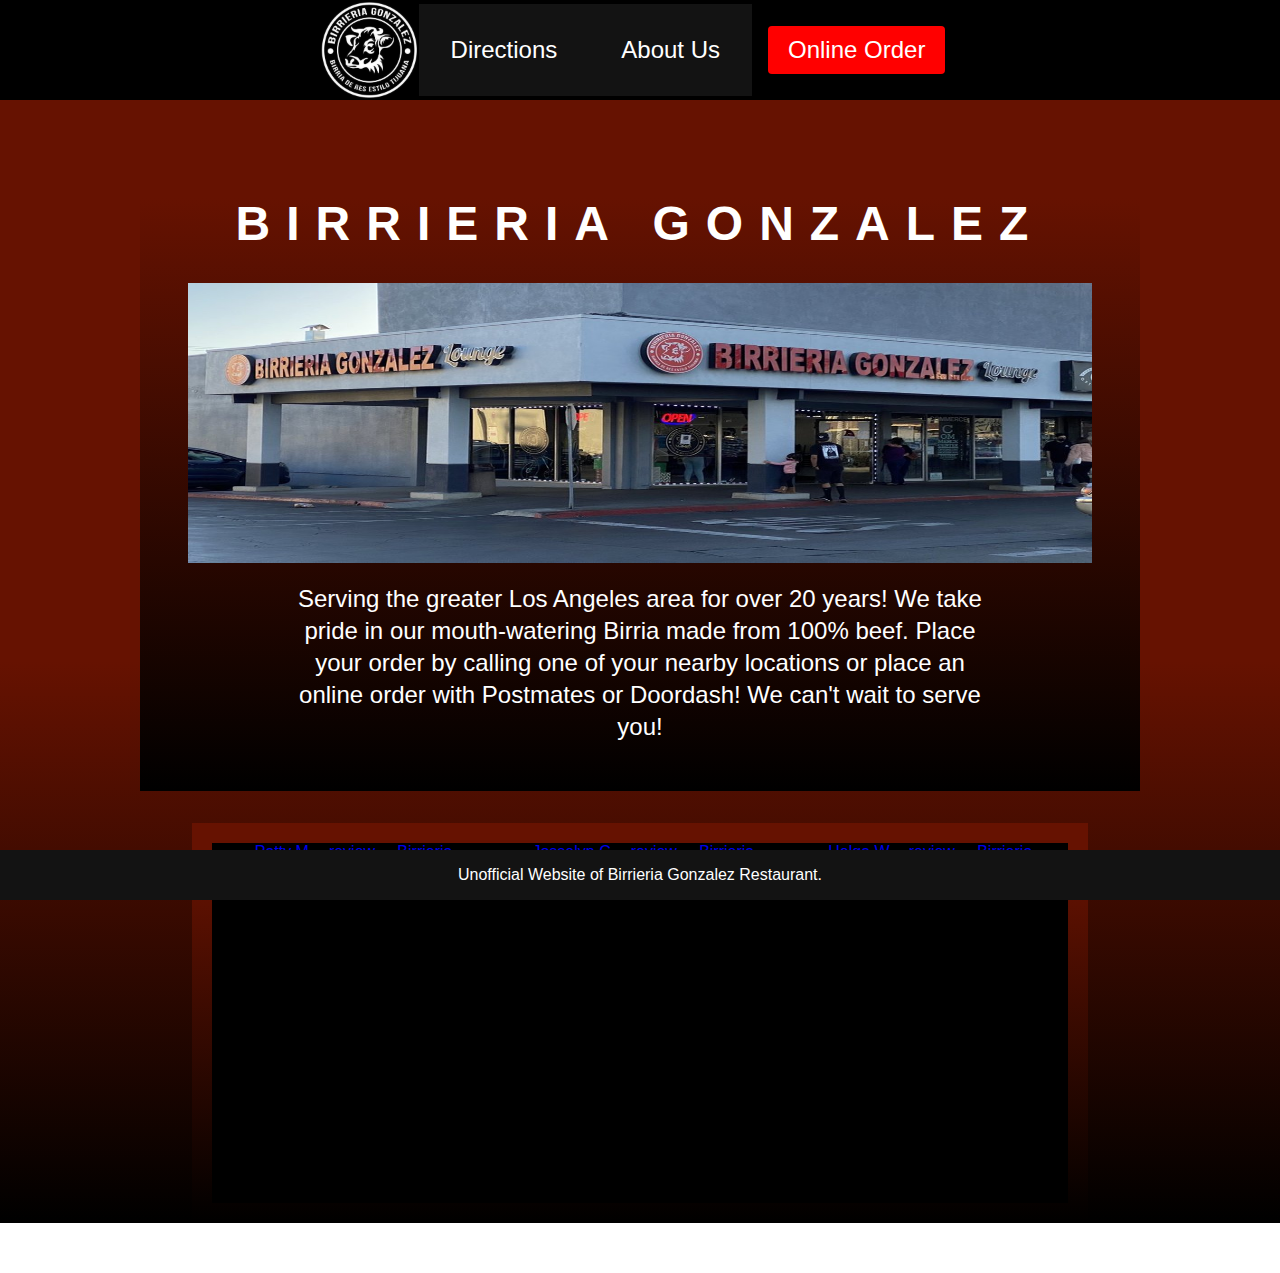
<file: index.html>
<!doctype html>
<html lang="en">
  <head>
    <meta charset="UTF-8" />
    <meta http-equiv="X-UA-Compatible" content="IE=edge" />
    <meta name="viewport" content="width=device-width, initial-scale=1.0" />
    <title>Birrieria Gonzalez</title>
    <link rel="icon" href="Images/tabLogo.png" />
    <link rel="stylesheet" href="styles.css" />
  </head>

  <body>
    <!-- Navbar -->
    <header class="navbar">
      <!--Navbar Logo-->
      <a href="index.html" class="navbar__logolink">
        <img src="Images/logo.jpg" />
      </a>

      <div class="navbar__container">
        <!--Navbar Menu-->
        <ul class="navbar__menu">
          <!--Navbar Menu Items-->
          <li class="navbar__item">
            <a href="directions.html" class="navbar__links"> Directions </a>
          </li>

          <li class="navbar__item">
            <a href="" class="navbar__links"> About Us </a>
          </li>

          <!--class attribue of the <li> and <a> tags are
                    changed to denote a button-->
          <li class="navbar__btn">
            <a href="onlineOrder.html" class="order__button">
              <!--HTML BUTTON-->
              Online Order
            </a>
          </li>
        </ul>
      </div>
    </header>

    <!-- Main Content -->
    <main class="main-content">
      <!-- About Section-->
      <div class="about">
        <h1>BIRRIERIA GONZALEZ</h1>
        <!--Main Picture -->
        <div class="mainPicContainer">
          <img src="Images/bGOutside.jpg" id="mainPic" />
        </div>
        <p>
          Serving the greater Los Angeles area for over 20 years! We take pride
          in our mouth-watering Birria made from 100% beef. Place your order by
          calling one of your nearby locations or place an online order with
          Postmates or Doordash! We can't wait to serve you!
        </p>
      </div>

      <!--YELP REVIEWS-->
      <div class="reviews__container">
        <!--Review 1-->
        <div class="review">
          <span
            class="yelp-review"
            data-review-id="TG_SSF1QNnDWcRnPcFPjZQ"
            data-hostname="www.yelp.com"
            >Read
            <a
              href="https://www.yelp.com/user_details?userid=3EvkKbNRZn6j5lNESeJzlw"
              rel="nofollow noopener"
              >Patty M.</a
            >'s
            <a
              href="https://www.yelp.com/biz/birrieria-gonzalez-east-los-angeles?hrid=TG_SSF1QNnDWcRnPcFPjZQ"
              rel="nofollow noopener"
              >review</a
            >
            of
            <a
              href="https://www.yelp.com/biz/UZ6BHa5hDB7w-N9LdIlE1Q"
              rel="nofollow noopener"
              >Birrieria Gonzalez</a
            >
            on <a href="https://www.yelp.com" rel="nofollow noopener">Yelp</a>
            <script
              src="https://www.yelp.com/embed/widgets.js"
              type="text/javascript"
              async
            ></script
          ></span>
        </div>

        <!--Review 2-->
        <div class="review">
          <span
            class="yelp-review"
            data-review-id="AprPLBtWZzvJbYk2F9QGJA"
            data-hostname="www.yelp.com"
            >Read
            <a
              href="https://www.yelp.com/user_details?userid=tXKNXaWnrjXa9i9TytDoeQ"
              rel="nofollow noopener"
              >Josselyn C.</a
            >'s
            <a
              href="https://www.yelp.com/biz/birrieria-gonzalez-east-los-angeles?hrid=AprPLBtWZzvJbYk2F9QGJA"
              rel="nofollow noopener"
              >review</a
            >
            of
            <a
              href="https://www.yelp.com/biz/UZ6BHa5hDB7w-N9LdIlE1Q"
              rel="nofollow noopener"
              >Birrieria Gonzalez</a
            >
            on <a href="https://www.yelp.com" rel="nofollow noopener">Yelp</a>
            <script
              src="https://www.yelp.com/embed/widgets.js"
              type="text/javascript"
              async
            ></script
          ></span>
        </div>

        <!--Review 3-->
        <div class="review">
          <span
            class="yelp-review"
            data-review-id="-Uycov4Teb9jdhOb2YBLDw"
            data-hostname="www.yelp.com"
            >Read
            <a
              href="https://www.yelp.com/user_details?userid=fArrTGoogVHaSAJLG1Rggg"
              rel="nofollow noopener"
              >Helga W.</a
            >'s
            <a
              href="https://www.yelp.com/biz/birrieria-gonzalez-east-los-angeles?hrid=-Uycov4Teb9jdhOb2YBLDw"
              rel="nofollow noopener"
              >review</a
            >
            of
            <a
              href="https://www.yelp.com/biz/UZ6BHa5hDB7w-N9LdIlE1Q"
              rel="nofollow noopener"
              >Birrieria Gonzalez</a
            >
            on <a href="https://www.yelp.com" rel="nofollow noopener">Yelp</a>
            <script
              src="https://www.yelp.com/embed/widgets.js"
              type="text/javascript"
              async
            ></script
          ></span>
        </div>
      </div>
    </main>

    <!--Footer -->
    <footer class="mainFooter">
      Unofficial Website of Birrieria Gonzalez Restaurant.
    </footer>
  </body>
</html>
</file>
<file: styles.css>
/*Global Styling*/
* {
  box-sizing: border-box;
  margin: 0;
  padding: 0;
  font-family: "Kumbh Sans", sans-serif;
}

.navbar {
  height: 100px;
  width: 100%;
  background: black;
  display: flex;
  justify-content: center; /*Elements in container are centered to the middle, vertically about the vertical axis*/
  align-items: center; /* Elements are aligned horizontally on the horizontal axis of the navbar container*/
  font-size: 1.5rem;
  z-index: 999; /* Ensure that navbar is always on top of all page content*/
  position: -webkit-sticky;
  position: sticky; /*Ensures that navbar stays at the top of the page when scrolling*/
  top: 0;
}

.navbar_container {
  display: flex;
  background: #4837ff;
  width: 100%;
  height: 100px;
}

.navbar__logolink {
  display: flex; /* enables a link to have a with and height*/
  justify-content: center;
  width: 100px;
  height: 100px;
}

.navbar__menu {
  display: flex; /* enables alignment of navbar menu-items*/
  align-items: center;
  list-style: none;
}

.navbar__item {
  display: flex;
}

.navbar__links {
  color: #fff;
  background: #131313;
  align-items: center;
  text-decoration: none; /*removes link underlining*/
  padding: 2rem 2rem;
}

.navbar__btn {
  align-items: center;
  padding: 0 1rem;
}

/*Online Order button*/
.order__button {
  display: flex;
  align-items: center;
  text-decoration: none;
  padding: 10px 20px;
  border: none;
  outline: none;
  border-radius: 4px;
  background: red;
  color: #fff;
}

/* adds hover effect to "Online Order" button*/
.button:hover {
  -webkit-text-fill-color: #131313;
  background: #4837ff;
  transition: all 0.5s ease;
}
/* adds hover effect to links*/
.navbar__links:hover {
  color: red;
  transition: all 0.3s ease;
}

.main-content {
  display: flex;
  flex-direction: column;
  background-image: linear-gradient(to bottom, #661201 50%, black 100%);
  align-items: center;
  height: 100%;
}

.main-content h1 {
  font-size: 3rem;
  font-family: sans-serif;
  text-align: center;
  margin-top: 1rem;
  margin-bottom: 1rem;
  letter-spacing: 1rem;
  display: flex;
  color: white;
}

/*Main page image*/
.mainPicContainer {
  padding-bottom: 20px;
  display: flex;
  justify-content: center;
  height: 300px;
  width: 100%;
}

#mainPic {
  width: 100%;
}
/* Styles For About The Business Section*/
.about__container {
  display: flex;
  justify-content: center;
  width: 100%;
}

.about {
  background-image: linear-gradient(to bottom, #661201 10%, black 100%);
  margin: 2rem;
  padding: 3rem;
  border: black;
  border-width: 2rem;
  display: flex;
  flex-direction: column; /* each element will now be stacked vertically */
  align-items: center;
  width: 1000px;
}

.about:nth-of-type(1) {
  align-self: center;
}

.about p {
  font-size: 1.5rem;
  font-family: "Cutive", sans-serif;
  line-height: 2rem;
  text-align: center;
  display: flex;
  margin-left: 100px;
  margin-right: 100px;
  color: white;
}

.about h1 {
  font-size: 3rem;
  font-family: sans-serif;
  text-align: center;
  margin-bottom: 2rem;
  letter-spacing: 1rem;
  display: flex;
}

/*REVIEWS*/
.reviews__container {
  display: flex;
  background-image: linear-gradient(to bottom, #661201 10%, black 100%);
  padding: 20px;
  height: 400px;
  width: 70%;
}

.review {
  height: 100%;
  background: black;
}

/*Styles For Online Order Page
 * Items Offerred & Descriptions*/
.foodItems {
  display: flex;
  justify-content: center;
  flex-wrap: wrap;
}

.foodItems:nth-of-type(5) {
  align-self: center;
}

.foodItem {
  background: black;
  background-image: linear-gradient(to right, black 20%, white 120%);
  display: flex;
  width: 40%;
  height: 180px;
  margin-bottom: 1rem;
  border-style: solid;
  border-color: grey;
  border-width: 0.5px;
}

.foodItem:hover {
  background: red;
  transition: all 0.5s ease;
}

.foodHeader {
  color: #fff;
  font-family: "Cutive", sans-serif;
  font-size: 1rem;
}

.foodDescription {
  color: #fff;
  font-family: "Cutive", sans-serif;
  line-height: 1.5rem;
  padding: 1rem;
  font-size: 1rem;
}

.foodPicture {
  width: 200px;
  height: auto;
}

.mainFooter {
  background: #131313;
  height: 50px;
  font-size: 1rem;
  color: white;
  text-align: center;
  padding-top: 1rem;
  position: -webkit-sticky;
  position: sticky; /*Ensures that navbar stays at the top of the page when scrolling*/
  bottom: 0;
}

/*Google Maps*/
iframe {
  display: flex;
  height: 800px;
  width: 100%;
  padding-left: 100px;
  padding-right: 100px;
  padding-bottom: 100px;
  border: none;
}
.map {
  display: flex;
  min-height: 100%;
  width: 100%;
}

/*
@media only screen and (max-device-width: 480px) {
  960 .navbar__container {
    display: flex;
    justify-content: space-between;
    height: 80px;
    z-index: 1;
    width: 100%;
    max-width: 1300px;
    padding: 0;
  }

  .navbar__menu {
    display: grid;
    grid-template-columns: auto;
    margin: 0;
    width: 100%;
    position: absolute;
    top: -1000px; /*set so that the navbar isn't seen until called
    opacity: 0;
    transition: all 0.5s ease;
    height: 50vh;
    z-index: -1;
  }

  /*
  .navbar__menu.active {
    /*javascript triggers this
    background: #131313;
    top: 100%;
    opacity: 1;
    transition: all 0.5s ease;
    z-index: 99;
    height: 50vh;
    font-size: 1.6rem;
  }

  .navbar__logo {
    padding-left: 0px;
  }

  .navbar__item {
    width: 100%;
  }

  .navbar__links {
    text-align: center;
    padding: 2rem;
    width: 100%;
    display: table;
  }

  #mobile-menu {
    position: absolute;
    top: 20%;
    right: 5%;
    transform: translate(5%, 20%);
  }
}*/
</file>
